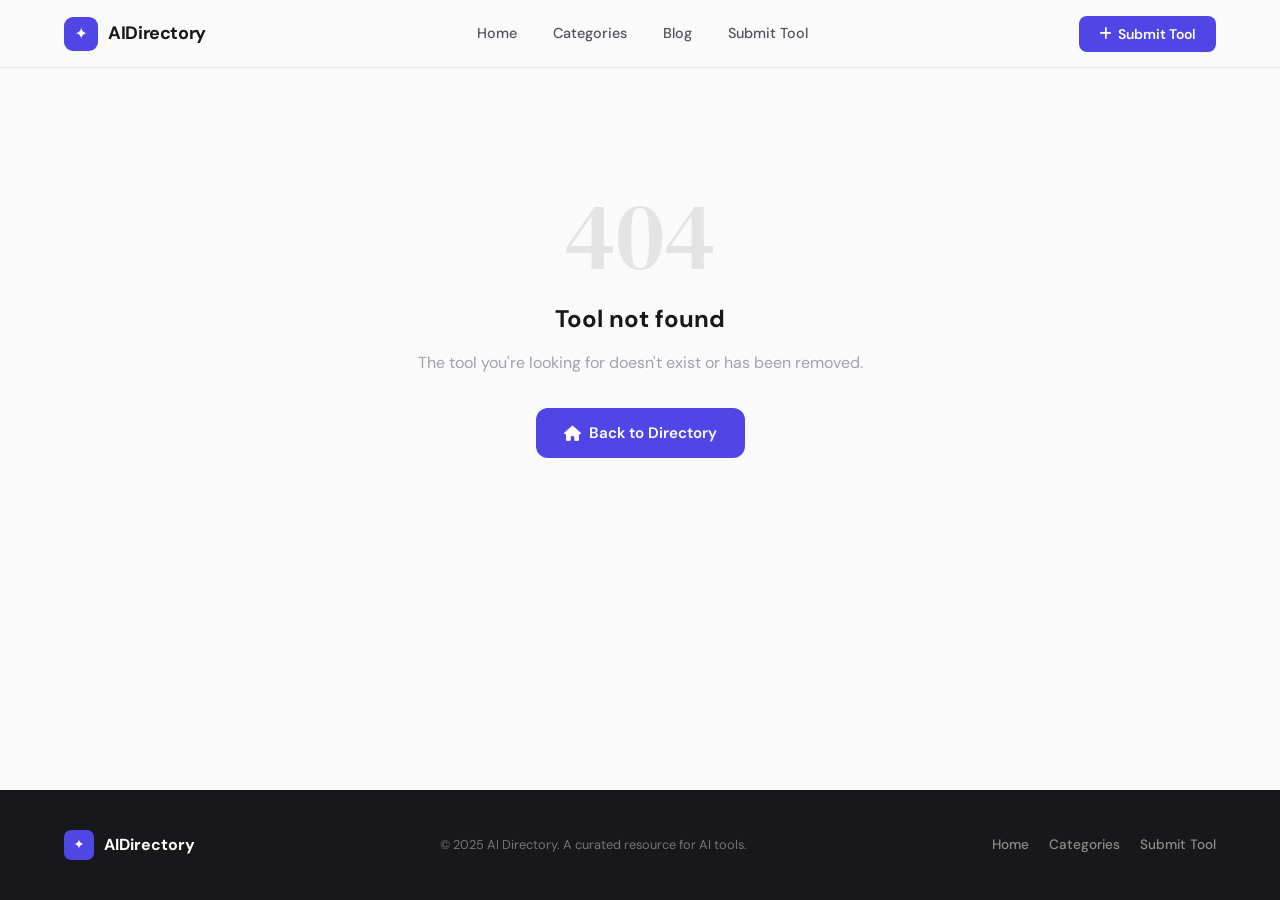
<file: tool-detail.html>
<!DOCTYPE html>
<html lang="en">
<head>
  <meta charset="UTF-8" />
  <meta name="viewport" content="width=device-width, initial-scale=1.0" />
  <title>Tool Detail — AI Directory</title>
  <meta name="description" content="Detailed information about this AI tool including features, pricing, and similar tools." />

  <!-- Favicon -->
  <link rel="icon" type="image/png" sizes="32x32" href="favicon-32x32.png" />
  <link rel="icon" type="image/png" sizes="16x16" href="favicon-16x16.png" />
  <link rel="apple-touch-icon" sizes="180x180" href="apple-touch-icon.png" />
  <link rel="icon" href="favicon.ico" />


  <!-- Google Analytics -->
  <script async src="https://www.googletagmanager.com/gtag/js?id=G-E45DKPYH9H"></script>
  <script>
    window.dataLayer = window.dataLayer || [];
    function gtag(){dataLayer.push(arguments);}
    gtag('js', new Date());
    gtag('config', 'G-E45DKPYH9H');
  </script>

  <link rel="stylesheet" href="style.css" />
  <link rel="stylesheet" href="https://cdnjs.cloudflare.com/ajax/libs/font-awesome/6.5.0/css/all.min.css" crossorigin="anonymous" />
</head>
<body>

<!-- ── NAVIGATION ── -->
<nav class="nav" role="navigation" aria-label="Main navigation">
  <div class="container nav__inner">
    <a href="index.html" class="nav__logo">
      <div class="nav__logo-icon" aria-hidden="true">✦</div>
      <span>AI<strong>Directory</strong></span>
    </a>

    <div class="nav__links" role="menubar">
      <a href="index.html" class="nav__link" role="menuitem">Home</a>
      <a href="category.html" class="nav__link" role="menuitem">Categories</a>
      <a href="blog.html" class="nav__link" role="menuitem">Blog</a>
      <a href="#" class="nav__link btn-submit" role="menuitem">Submit Tool</a>
    </div>

    <div class="nav__actions">
      <button class="btn-submit-nav" aria-label="Submit a tool">
        <i class="fas fa-plus" style="margin-right:6px"></i>Submit Tool
      </button>
      <button class="nav__hamburger" id="hamburger" aria-label="Open menu" aria-expanded="false" aria-controls="mobileMenu">
        <span></span><span></span><span></span>
      </button>
    </div>
  </div>
</nav>

<!-- Mobile Menu -->
<div class="nav__mobile" id="mobileMenu" role="dialog" aria-label="Mobile navigation">
  <ul class="nav__mobile-links">
    <li><a href="index.html" class="nav__mobile-link">Home</a></li>
    <li><a href="category.html" class="nav__mobile-link">Categories</a></li>
    <li><a href="blog.html" class="nav__mobile-link">Blog</a></li>
    <li><a href="#" class="nav__mobile-link mobile-submit">Submit Tool</a></li>
  </ul>
</div>

<main id="detailContent">
  <!-- ── DETAIL HERO ── -->
  <section class="detail-hero" aria-labelledby="detailName">
    <div class="container">

      <!-- Breadcrumb -->
      <nav class="breadcrumb" aria-label="Breadcrumb" style="margin-bottom:28px">
        <a href="index.html">Home</a>
        <i class="fas fa-chevron-right" aria-hidden="true"></i>
        <a href="category.html">Categories</a>
        <i class="fas fa-chevron-right" aria-hidden="true"></i>
        <a id="detailBreadcrumbCat" href="category.html">Category</a>
        <i class="fas fa-chevron-right" aria-hidden="true"></i>
        <span id="detailBreadcrumbTool" aria-current="page">Tool</span>
      </nav>

      <div class="detail-hero__inner">
        <div class="detail-hero__main">
          <div class="detail-hero__icon" id="detailIcon" aria-hidden="true">🤖</div>
          <h1 class="detail-hero__title" id="detailName">Tool Name</h1>

          <div class="detail-hero__badges">
            <span class="card__category-badge" id="detailCategory">Category</span>
            <span class="pricing-badge" id="detailPricing">Pricing</span>
          </div>

          <div class="detail-hero__rating" aria-label="Tool rating">
            <div class="stars" id="detailStars"></div>
            <span class="rating-num" id="detailRatingNum" style="font-size:1rem"></span>
            <span style="font-size:0.85rem;color:var(--text-muted);margin-left:4px">out of 5</span>
          </div>
        </div>

        <div class="detail-hero__actions">
          <a href="#" id="visitWebsite" class="btn-visit" target="_blank" rel="noopener noreferrer">
            <i class="fas fa-external-link-alt"></i> Visit Website
          </a>
          <a href="index.html" class="btn-back">
            <i class="fas fa-arrow-left"></i> Back to Directory
          </a>
        </div>
      </div>
    </div>
  </section>

  <!-- ── DETAIL BODY ── -->
  <div class="container detail-content">

    <!-- ── Main Content ── -->
    <div class="detail-main">
      <div class="detail-section">
        <h2 class="detail-section-title">About this tool</h2>
        <p class="detail-description" id="detailDesc">Loading…</p>
      </div>

      <div class="detail-section">
        <h2 class="detail-section-title">Key Features</h2>
        <ul class="features-list" id="featuresList" aria-label="Tool features">
          <!-- Rendered by JS -->
        </ul>
      </div>
    </div>

    <!-- ── Sidebar ── -->
    <aside class="detail-sidebar" aria-label="Tool information">

      <!-- Quick Info Card -->
      <div class="sidebar-card">
        <div class="sidebar-card-title">Quick Info</div>
        <div class="info-row">
          <span class="info-row__label">Rating</span>
          <span class="info-row__val" id="infoRating">—</span>
        </div>
        <div class="info-row">
          <span class="info-row__label">Pricing</span>
          <span class="info-row__val" id="infoPricing">—</span>
        </div>
        <div class="info-row">
          <span class="info-row__label">Category</span>
          <span class="info-row__val" id="infoCategory">—</span>
        </div>
      </div>

      <!-- Similar Tools Card -->
      <div class="sidebar-card" id="similarSection">
        <div class="sidebar-card-title">Similar Tools</div>
        <div class="similar-grid" id="similarGrid" aria-label="Similar tools">
          <!-- Rendered by JS -->
        </div>
      </div>

    </aside>
  </div>
</main>

<!-- ── FOOTER ── -->
<footer role="contentinfo">
  <div class="container footer__inner">
    <div class="footer__logo">
      <div class="footer__logo-icon" aria-hidden="true">✦</div>
      <span>AI<strong>Directory</strong></span>
    </div>
    <p class="footer__copy">© 2025 AI Directory. A curated resource for AI tools.</p>
    <nav class="footer__links" aria-label="Footer links">
      <a href="index.html" class="footer__link">Home</a>
      <a href="category.html" class="footer__link">Categories</a>
      <a href="#" class="footer__link btn-submit">Submit Tool</a>
    </nav>
  </div>
</footer>

<script src="data.js"></script>
<script src="script.js"></script>
</body>
</html>
</file>
<file: style.css>
/* ============================================
   AI TOOL DIRECTORY — STYLESHEET
   Aesthetic: Refined Editorial / Minimal Luxury
   ============================================ */

@import url('https://fonts.googleapis.com/css2?family=DM+Sans:ital,opsz,wght@0,9..40,300;0,9..40,400;0,9..40,500;0,9..40,600;0,9..40,700;1,9..40,300&family=DM+Serif+Display:ital@0;1&display=swap');

/* ── Variables ── */
:root {
  --accent: #4f46e5;
  --accent-light: #eef2ff;
  --accent-dark: #3730a3;
  --accent-glow: rgba(79, 70, 229, 0.15);

  --bg: #fafafa;
  --surface: #ffffff;
  --surface-2: #f4f4f5;
  --border: #e4e4e7;
  --border-light: #f0f0f2;

  --text-primary: #18181b;
  --text-secondary: #52525b;
  --text-muted: #a1a1aa;
  --text-inverse: #ffffff;

  --radius-sm: 8px;
  --radius-md: 12px;
  --radius-lg: 20px;
  --radius-xl: 28px;

  --shadow-sm: 0 1px 3px rgba(0,0,0,0.06), 0 1px 2px rgba(0,0,0,0.04);
  --shadow-md: 0 4px 16px rgba(0,0,0,0.08), 0 2px 4px rgba(0,0,0,0.04);
  --shadow-lg: 0 12px 40px rgba(0,0,0,0.1), 0 4px 12px rgba(0,0,0,0.06);
  --shadow-accent: 0 8px 30px rgba(79, 70, 229, 0.25);

  --transition: 200ms cubic-bezier(0.4, 0, 0.2, 1);
  --transition-slow: 350ms cubic-bezier(0.4, 0, 0.2, 1);

  --font-display: 'DM Serif Display', Georgia, serif;
  --font-body: 'DM Sans', system-ui, -apple-system, sans-serif;

  --container: 1200px;
  --nav-h: 68px;
}

/* ── Reset & Base ── */
*, *::before, *::after { box-sizing: border-box; margin: 0; padding: 0; }

html { scroll-behavior: smooth; -webkit-font-smoothing: antialiased; }

body {
  font-family: var(--font-body);
  background: var(--bg);
  color: var(--text-primary);
  line-height: 1.6;
  min-height: 100vh;
  display: flex;
  flex-direction: column;
}

img { max-width: 100%; display: block; }
a { color: inherit; text-decoration: none; }
button { cursor: pointer; border: none; background: none; font-family: inherit; }
ul { list-style: none; }

/* ── Layout ── */
.container {
  width: 100%;
  max-width: var(--container);
  margin-inline: auto;
  padding-inline: 24px;
}

main { flex: 1; }

/* ── NAVIGATION ── */
.nav {
  position: sticky;
  top: 0;
  z-index: 100;
  height: var(--nav-h);
  background: rgba(250, 250, 250, 0.88);
  backdrop-filter: blur(20px);
  -webkit-backdrop-filter: blur(20px);
  border-bottom: 1px solid var(--border);
  transition: box-shadow var(--transition);
}

.nav.scrolled { box-shadow: var(--shadow-sm); }

.nav__inner {
  height: 100%;
  display: flex;
  align-items: center;
  justify-content: space-between;
  gap: 32px;
}

.nav__logo {
  display: flex;
  align-items: center;
  gap: 10px;
  font-weight: 700;
  font-size: 1.125rem;
  letter-spacing: -0.02em;
  color: var(--text-primary);
  white-space: nowrap;
}

.nav__logo-icon {
  width: 34px;
  height: 34px;
  background: var(--accent);
  border-radius: 9px;
  display: flex;
  align-items: center;
  justify-content: center;
  font-size: 1rem;
  color: white;
  flex-shrink: 0;
}

.nav__links {
  display: flex;
  align-items: center;
  gap: 4px;
  flex: 1;
  justify-content: center;
}

.nav__link {
  padding: 8px 16px;
  border-radius: var(--radius-sm);
  font-size: 0.9rem;
  font-weight: 500;
  color: var(--text-secondary);
  transition: all var(--transition);
}

.nav__link:hover, .nav__link.active {
  color: var(--text-primary);
  background: var(--surface-2);
}

.nav__actions { display: flex; align-items: center; gap: 12px; }

.btn-submit-nav {
  padding: 9px 20px;
  background: var(--accent);
  color: white;
  border-radius: var(--radius-sm);
  font-size: 0.875rem;
  font-weight: 600;
  transition: all var(--transition);
  white-space: nowrap;
}

.btn-submit-nav:hover {
  background: var(--accent-dark);
  transform: translateY(-1px);
  box-shadow: var(--shadow-accent);
}

/* Hamburger */
.nav__hamburger {
  display: none;
  flex-direction: column;
  gap: 5px;
  padding: 8px;
  border-radius: var(--radius-sm);
  transition: background var(--transition);
  min-width: 44px;
  min-height: 44px;
  align-items: center;
  justify-content: center;
}

.nav__hamburger:hover { background: var(--surface-2); }

.nav__hamburger span {
  display: block;
  width: 22px;
  height: 2px;
  background: var(--text-primary);
  border-radius: 2px;
  transition: all var(--transition);
}

.nav__hamburger.open span:nth-child(1) { transform: translateY(7px) rotate(45deg); }
.nav__hamburger.open span:nth-child(2) { opacity: 0; transform: scaleX(0); }
.nav__hamburger.open span:nth-child(3) { transform: translateY(-7px) rotate(-45deg); }

/* Mobile menu */
.nav__mobile {
  display: none;
  position: fixed;
  top: var(--nav-h);
  left: 0;
  right: 0;
  background: var(--surface);
  border-bottom: 1px solid var(--border);
  padding: 16px 24px 24px;
  box-shadow: var(--shadow-md);
  z-index: 99;
  animation: slideDown 200ms ease;
}

@keyframes slideDown {
  from { opacity: 0; transform: translateY(-8px); }
  to { opacity: 1; transform: translateY(0); }
}

.nav__mobile.open { display: block; }

.nav__mobile-links {
  display: flex;
  flex-direction: column;
  gap: 4px;
  margin-bottom: 16px;
}

.nav__mobile-link {
  padding: 12px 16px;
  border-radius: var(--radius-sm);
  font-weight: 500;
  color: var(--text-secondary);
  transition: all var(--transition);
}

.nav__mobile-link:hover { background: var(--surface-2); color: var(--text-primary); }

/* ── HERO ── */
.hero {
  padding: 80px 0 64px;
  text-align: center;
  position: relative;
  overflow: hidden;
}

.hero::before {
  content: '';
  position: absolute;
  inset: 0;
  background: radial-gradient(ellipse 80% 60% at 50% 0%, var(--accent-light) 0%, transparent 70%);
  pointer-events: none;
}

.hero__tag {
  display: inline-flex;
  align-items: center;
  gap: 6px;
  padding: 6px 14px;
  background: var(--accent-light);
  color: var(--accent);
  border-radius: 100px;
  font-size: 0.8rem;
  font-weight: 600;
  letter-spacing: 0.04em;
  text-transform: uppercase;
  margin-bottom: 24px;
}

.hero__title {
  font-family: var(--font-display);
  font-size: clamp(2.5rem, 6vw, 4rem);
  font-weight: 400;
  line-height: 1.1;
  letter-spacing: -0.02em;
  color: var(--text-primary);
  margin-bottom: 20px;
  max-width: 700px;
  margin-inline: auto;
}

.hero__title em {
  font-style: italic;
  color: var(--accent);
}

.hero__subtitle {
  font-size: 1.1rem;
  color: var(--text-secondary);
  max-width: 480px;
  margin-inline: auto;
  margin-bottom: 40px;
  font-weight: 300;
}

.hero__search {
  display: flex;
  align-items: center;
  max-width: 560px;
  margin-inline: auto;
  background: var(--surface);
  border: 1.5px solid var(--border);
  border-radius: var(--radius-xl);
  padding: 6px 6px 6px 20px;
  gap: 12px;
  box-shadow: var(--shadow-md);
  transition: all var(--transition);
}

.hero__search:focus-within {
  border-color: var(--accent);
  box-shadow: 0 0 0 4px var(--accent-glow), var(--shadow-md);
}

.hero__search i {
  color: var(--text-muted);
  font-size: 1rem;
  flex-shrink: 0;
}

.hero__search input {
  flex: 1;
  border: none;
  outline: none;
  font-family: inherit;
  font-size: 0.975rem;
  background: transparent;
  color: var(--text-primary);
  min-width: 0;
}

.hero__search input::placeholder { color: var(--text-muted); }

.hero__search-btn {
  padding: 11px 24px;
  background: var(--accent);
  color: white;
  border-radius: 100px;
  font-size: 0.875rem;
  font-weight: 600;
  transition: all var(--transition);
  white-space: nowrap;
}

.hero__search-btn:hover {
  background: var(--accent-dark);
  transform: translateY(-1px);
}

.hero__stats {
  display: flex;
  align-items: center;
  justify-content: center;
  gap: 40px;
  margin-top: 48px;
}

.hero__stat { text-align: center; }

.hero__stat-num {
  font-family: var(--font-display);
  font-size: 2rem;
  color: var(--text-primary);
  line-height: 1;
}

.hero__stat-label {
  font-size: 0.8rem;
  color: var(--text-muted);
  font-weight: 500;
  margin-top: 4px;
  text-transform: uppercase;
  letter-spacing: 0.06em;
}

.hero__stat-divider {
  width: 1px;
  height: 40px;
  background: var(--border);
}

/* ── FILTERS ── */
.filters {
  padding: 0 0 32px;
  position: relative;
}

.filters__inner {
  display: flex;
  align-items: center;
  gap: 16px;
  flex-wrap: wrap;
}

.filters__cats {
  display: flex;
  align-items: center;
  gap: 8px;
  overflow-x: auto;
  flex: 1;
  padding-bottom: 4px;
  -ms-overflow-style: none;
  scrollbar-width: none;
}
.filters__cats::-webkit-scrollbar { display: none; }

.filter-btn {
  padding: 8px 18px;
  border-radius: 100px;
  font-size: 0.85rem;
  font-weight: 500;
  color: var(--text-secondary);
  background: var(--surface);
  border: 1.5px solid var(--border);
  white-space: nowrap;
  transition: all var(--transition);
  min-height: 44px;
  display: inline-flex;
  align-items: center;
}

.filter-btn:hover {
  border-color: var(--accent);
  color: var(--accent);
  background: var(--accent-light);
}

.filter-btn.active {
  background: var(--accent);
  border-color: var(--accent);
  color: white;
}

.filters__sort {
  display: flex;
  align-items: center;
  gap: 8px;
  flex-shrink: 0;
}

.sort-label {
  font-size: 0.85rem;
  color: var(--text-muted);
  font-weight: 500;
  white-space: nowrap;
}

.sort-select {
  padding: 9px 14px;
  border: 1.5px solid var(--border);
  border-radius: var(--radius-sm);
  font-size: 0.875rem;
  font-family: inherit;
  background: var(--surface);
  color: var(--text-primary);
  outline: none;
  cursor: pointer;
  transition: border-color var(--transition);
  min-height: 44px;
}

.sort-select:focus { border-color: var(--accent); }

/* ── SECTION HEADER ── */
.section-header {
  display: flex;
  align-items: baseline;
  justify-content: space-between;
  margin-bottom: 24px;
  flex-wrap: wrap;
  gap: 8px;
}

.section-title {
  font-size: 1.1rem;
  font-weight: 600;
  color: var(--text-primary);
}

.section-count {
  font-size: 0.875rem;
  color: var(--text-muted);
}

/* ── TOOL GRID ── */
.tools-section { padding-bottom: 80px; }

.tools-grid {
  display: grid;
  grid-template-columns: repeat(3, 1fr);
  gap: 20px;
  margin-bottom: 40px;
}

/* ── TOOL CARD ── */
.tool-card {
  background: var(--surface);
  border: 1.5px solid var(--border);
  border-radius: var(--radius-lg);
  padding: 24px;
  cursor: pointer;
  transition: all var(--transition-slow);
  display: flex;
  flex-direction: column;
  gap: 16px;
  position: relative;
  overflow: hidden;
}

.tool-card::before {
  content: '';
  position: absolute;
  inset: 0;
  background: linear-gradient(135deg, var(--accent-light) 0%, transparent 60%);
  opacity: 0;
  transition: opacity var(--transition-slow);
  pointer-events: none;
}

.tool-card:hover {
  border-color: var(--accent);
  box-shadow: var(--shadow-lg);
  transform: translateY(-3px);
}

.tool-card:hover::before { opacity: 1; }

.card__header {
  display: flex;
  align-items: flex-start;
  gap: 14px;
}

.card__icon {
  width: 52px;
  height: 52px;
  border-radius: var(--radius-md);
  background: var(--surface-2);
  display: flex;
  align-items: center;
  justify-content: center;
  font-size: 1.5rem;
  flex-shrink: 0;
  border: 1px solid var(--border-light);
  transition: background var(--transition);
  overflow: hidden;
}

.card__icon img {
  width: 32px;
  height: 32px;
  object-fit: contain;
  border-radius: 6px;
}

.tool-card:hover .card__icon { background: var(--accent-light); }

.card__meta { flex: 1; min-width: 0; }

.card__name {
  font-size: 1rem;
  font-weight: 700;
  color: var(--text-primary);
  letter-spacing: -0.01em;
  margin-bottom: 6px;
  white-space: nowrap;
  overflow: hidden;
  text-overflow: ellipsis;
}

.card__category-badge {
  display: inline-flex;
  align-items: center;
  gap: 4px;
  font-size: 0.75rem;
  font-weight: 600;
  color: var(--accent);
  background: var(--accent-light);
  padding: 3px 10px;
  border-radius: 100px;
  letter-spacing: 0.02em;
}

.card__pricing {
  position: absolute;
  top: 20px;
  right: 20px;
}

.pricing-badge {
  font-size: 0.7rem;
  font-weight: 700;
  letter-spacing: 0.08em;
  text-transform: uppercase;
  padding: 4px 10px;
  border-radius: 100px;
}

.pricing-badge.free {
  background: #dcfce7;
  color: #16a34a;
}

.pricing-badge.freemium {
  background: #fef9c3;
  color: #854d0e;
}

.pricing-badge.paid {
  background: #fce7f3;
  color: #9d174d;
}

.card__rating {
  display: flex;
  align-items: center;
  gap: 8px;
}

.stars {
  display: flex;
  gap: 3px;
  align-items: center;
}

/* All 5 stars always show */
.star {
  font-size: 0.95rem;
  line-height: 1;
  display: inline-flex;
  align-items: center;
}

/* Filled star — golden yellow */
.star.filled { color: #f59e0b; }

/* Half star — golden yellow */
.star.half { color: #f59e0b; }

/* Empty star — light gray */
.star.empty { color: #d1d5db; }

.rating-num {
  font-size: 0.8rem;
  font-weight: 600;
  color: var(--text-secondary);
}

.card__desc {
  font-size: 0.875rem;
  color: var(--text-secondary);
  line-height: 1.6;
  display: -webkit-box;
  -webkit-line-clamp: 2;
  -webkit-box-orient: vertical;
  overflow: hidden;
  flex: 1;
}

.card__arrow {
  display: flex;
  align-items: center;
  justify-content: flex-end;
  margin-top: auto;
}

.card__arrow-btn {
  display: inline-flex;
  align-items: center;
  gap: 8px;
  font-size: 0.8rem;
  font-weight: 700;
  color: var(--accent);
  background: var(--accent-light);
  padding: 7px 14px;
  border-radius: 100px;
  border: 1.5px solid var(--accent);
  transition: all var(--transition);
  letter-spacing: 0.01em;
}

.tool-card:hover .card__arrow-btn {
  background: var(--accent);
  color: white;
  gap: 12px;
  box-shadow: 0 4px 12px rgba(79,70,229,0.3);
}

/* ── LOAD MORE ── */
.load-more-wrap {
  text-align: center;
  padding-top: 8px;
}

.btn-load-more {
  padding: 13px 36px;
  background: var(--surface);
  border: 1.5px solid var(--border);
  border-radius: 100px;
  font-size: 0.9rem;
  font-weight: 600;
  color: var(--text-secondary);
  transition: all var(--transition);
  min-height: 48px;
}

.btn-load-more:hover {
  border-color: var(--accent);
  color: var(--accent);
  background: var(--accent-light);
  transform: translateY(-1px);
  box-shadow: var(--shadow-sm);
}

/* ── EMPTY STATE ── */
.empty-state {
  grid-column: 1 / -1;
  text-align: center;
  padding: 80px 24px;
  display: flex;
  flex-direction: column;
  align-items: center;
  gap: 12px;
}

.empty-state__icon {
  font-size: 3rem;
  margin-bottom: 8px;
  opacity: 0.5;
}

.empty-state__title {
  font-size: 1.125rem;
  font-weight: 700;
  color: var(--text-primary);
}

.empty-state__desc { font-size: 0.9rem; color: var(--text-muted); }

/* ── CATEGORY PAGE ── */
.category-hero {
  padding: 60px 0 48px;
  border-bottom: 1px solid var(--border);
  margin-bottom: 48px;
}

.breadcrumb {
  display: flex;
  align-items: center;
  gap: 8px;
  font-size: 0.85rem;
  color: var(--text-muted);
  margin-bottom: 20px;
}

.breadcrumb a { color: var(--text-muted); transition: color var(--transition); }
.breadcrumb a:hover { color: var(--accent); }
.breadcrumb i { font-size: 0.7rem; }

.category-hero__icon {
  font-size: 2.5rem;
  margin-bottom: 12px;
}

.category-hero__title {
  font-family: var(--font-display);
  font-size: clamp(2rem, 5vw, 3rem);
  font-weight: 400;
  letter-spacing: -0.02em;
  margin-bottom: 12px;
}

.category-hero__meta {
  display: flex;
  align-items: center;
  gap: 16px;
  font-size: 0.9rem;
  color: var(--text-secondary);
}

/* ── TOOL DETAIL PAGE ── */
.detail-hero {
  padding: 60px 0 48px;
  background: linear-gradient(180deg, var(--accent-light) 0%, transparent 100%);
  margin-bottom: 0;
}

.detail-hero__inner {
  display: grid;
  grid-template-columns: 1fr auto;
  gap: 48px;
  align-items: start;
}

.detail-hero__icon {
  width: 80px;
  height: 80px;
  border-radius: var(--radius-lg);
  background: var(--surface);
  border: 1.5px solid var(--border);
  display: flex;
  align-items: center;
  justify-content: center;
  font-size: 2.2rem;
  margin-bottom: 20px;
  box-shadow: var(--shadow-sm);
  overflow: hidden;
}

.detail-hero__icon img {
  width: 48px;
  height: 48px;
  object-fit: contain;
  border-radius: 8px;
}

.detail-hero__title {
  font-family: var(--font-display);
  font-size: clamp(2rem, 5vw, 3rem);
  font-weight: 400;
  letter-spacing: -0.02em;
  margin-bottom: 16px;
  color: var(--text-primary);
}

.detail-hero__badges {
  display: flex;
  align-items: center;
  gap: 12px;
  flex-wrap: wrap;
  margin-bottom: 20px;
}

.detail-hero__rating {
  display: flex;
  align-items: center;
  gap: 8px;
}

/* Bigger stars on detail page */
.detail-hero__rating .star {
  font-size: 1.4rem;
}

.detail-hero__actions { display: flex; flex-direction: column; gap: 12px; align-items: flex-end; }

.btn-visit {
  display: inline-flex;
  align-items: center;
  gap: 8px;
  padding: 14px 28px;
  background: var(--accent);
  color: white;
  border-radius: var(--radius-md);
  font-size: 0.95rem;
  font-weight: 600;
  transition: all var(--transition);
  white-space: nowrap;
}

.btn-visit:hover {
  background: var(--accent-dark);
  transform: translateY(-2px);
  box-shadow: var(--shadow-accent);
}

.btn-back {
  display: inline-flex;
  align-items: center;
  gap: 6px;
  font-size: 0.85rem;
  font-weight: 500;
  color: var(--text-muted);
  padding: 8px 16px;
  border-radius: var(--radius-sm);
  transition: all var(--transition);
  border: 1.5px solid var(--border);
  background: var(--surface);
}

.btn-back:hover { color: var(--accent); border-color: var(--accent); background: var(--accent-light); }

/* Detail Content */
.detail-content {
  display: grid;
  grid-template-columns: 2fr 1fr;
  gap: 48px;
  padding: 48px 0 80px;
  align-items: start;
}

.detail-section {
  margin-bottom: 40px;
}

.detail-section:last-child { margin-bottom: 0; }

.detail-section-title {
  font-size: 0.75rem;
  font-weight: 700;
  letter-spacing: 0.1em;
  text-transform: uppercase;
  color: var(--text-muted);
  margin-bottom: 16px;
}

.detail-description {
  font-size: 1rem;
  line-height: 1.8;
  color: var(--text-secondary);
}

.features-list {
  display: flex;
  flex-direction: column;
  gap: 10px;
}

.feature-item {
  display: flex;
  align-items: center;
  gap: 12px;
  font-size: 0.9rem;
  color: var(--text-secondary);
  padding: 12px 16px;
  background: var(--surface-2);
  border-radius: var(--radius-md);
  border: 1px solid var(--border-light);
}

.feature-item i {
  color: var(--accent);
  font-size: 0.85rem;
  flex-shrink: 0;
  width: 16px;
  text-align: center;
}

/* Detail sidebar */
.detail-sidebar {
  position: sticky;
  top: calc(var(--nav-h) + 24px);
  display: flex;
  flex-direction: column;
  gap: 24px;
}

.sidebar-card {
  background: var(--surface);
  border: 1.5px solid var(--border);
  border-radius: var(--radius-lg);
  padding: 24px;
}

.sidebar-card-title {
  font-size: 0.75rem;
  font-weight: 700;
  letter-spacing: 0.1em;
  text-transform: uppercase;
  color: var(--text-muted);
  margin-bottom: 16px;
}

.info-row {
  display: flex;
  align-items: center;
  justify-content: space-between;
  padding: 10px 0;
  border-bottom: 1px solid var(--border-light);
  font-size: 0.875rem;
}

.info-row:last-child { border-bottom: none; }
.info-row__label { color: var(--text-muted); font-weight: 500; }
.info-row__val { color: var(--text-primary); font-weight: 600; }

/* Similar Tools */
.similar-grid {
  display: flex;
  flex-direction: column;
  gap: 12px;
}

.similar-card {
  display: flex;
  align-items: center;
  gap: 14px;
  padding: 14px;
  background: var(--surface-2);
  border: 1px solid var(--border-light);
  border-radius: var(--radius-md);
  cursor: pointer;
  transition: all var(--transition);
}

.similar-card:hover {
  border-color: var(--accent);
  background: var(--accent-light);
}

.similar-card__icon {
  width: 40px;
  height: 40px;
  border-radius: var(--radius-sm);
  background: var(--surface);
  display: flex;
  align-items: center;
  justify-content: center;
  font-size: 1.2rem;
  flex-shrink: 0;
  border: 1px solid var(--border);
  overflow: hidden;
}

.similar-card__icon img {
  width: 26px;
  height: 26px;
  object-fit: contain;
  border-radius: 4px;
}

.similar-card__info { flex: 1; min-width: 0; }

.similar-card__name {
  font-size: 0.875rem;
  font-weight: 600;
  color: var(--text-primary);
  margin-bottom: 2px;
}

.similar-card__rating { font-size: 0.75rem; color: var(--text-muted); }

/* ── FOOTER ── */
footer {
  background: var(--text-primary);
  color: var(--text-inverse);
  padding: 40px 0;
}

.footer__inner {
  display: flex;
  align-items: center;
  justify-content: space-between;
  gap: 24px;
  flex-wrap: wrap;
}

.footer__logo {
  display: flex;
  align-items: center;
  gap: 10px;
  font-weight: 700;
  font-size: 1rem;
}

.footer__logo-icon {
  width: 30px;
  height: 30px;
  background: var(--accent);
  border-radius: 7px;
  display: flex;
  align-items: center;
  justify-content: center;
  font-size: 0.85rem;
}

.footer__copy {
  font-size: 0.8rem;
  color: rgba(255,255,255,0.4);
  text-align: center;
}

.footer__links {
  display: flex;
  gap: 20px;
}

.footer__link {
  font-size: 0.85rem;
  color: rgba(255,255,255,0.5);
  font-weight: 500;
  transition: color var(--transition);
}

.footer__link:hover { color: rgba(255,255,255,0.9); }

/* ── ANIMATIONS ── */
@keyframes fadeInUp {
  from { opacity: 0; transform: translateY(16px); }
  to { opacity: 1; transform: translateY(0); }
}

.tool-card { animation: fadeInUp 300ms ease both; }
.tool-card:nth-child(1) { animation-delay: 0ms; }
.tool-card:nth-child(2) { animation-delay: 40ms; }
.tool-card:nth-child(3) { animation-delay: 80ms; }
.tool-card:nth-child(4) { animation-delay: 120ms; }
.tool-card:nth-child(5) { animation-delay: 160ms; }
.tool-card:nth-child(6) { animation-delay: 200ms; }

/* ── NOT FOUND ── */
.not-found {
  text-align: center;
  padding: 120px 24px;
}

.not-found__code {
  font-family: var(--font-display);
  font-size: 6rem;
  color: var(--border);
  line-height: 1;
  margin-bottom: 16px;
}

.not-found__title {
  font-size: 1.5rem;
  font-weight: 700;
  margin-bottom: 12px;
}

.not-found__desc {
  color: var(--text-muted);
  margin-bottom: 32px;
}

.btn-primary {
  display: inline-flex;
  align-items: center;
  gap: 8px;
  padding: 13px 28px;
  background: var(--accent);
  color: white;
  border-radius: var(--radius-md);
  font-size: 0.95rem;
  font-weight: 600;
  transition: all var(--transition);
}

.btn-primary:hover {
  background: var(--accent-dark);
  transform: translateY(-1px);
  box-shadow: var(--shadow-accent);
}

/* ── FOCUS STATES (Accessibility) ── */
:focus-visible {
  outline: 2px solid var(--accent);
  outline-offset: 3px;
  border-radius: 4px;
}

/* ── RESPONSIVE ── */
@media (max-width: 1024px) {
  .tools-grid { grid-template-columns: repeat(2, 1fr); }
  .detail-content { grid-template-columns: 1fr; gap: 32px; }
  .detail-sidebar { position: static; }
  .detail-hero__inner { grid-template-columns: 1fr; gap: 24px; }
  .detail-hero__actions { align-items: flex-start; }
}

@media (max-width: 768px) {
  .nav__links, .nav__actions .btn-submit-nav { display: none; }
  .nav__hamburger { display: flex; }

  .hero { padding: 48px 0 40px; }
  .hero__stats { gap: 24px; }
  .hero__stat-num { font-size: 1.5rem; }

  .filters__inner { flex-wrap: nowrap; align-items: center; }
  .filters__sort { flex-shrink: 0; }

  .tools-grid { grid-template-columns: 1fr; }

  .category-hero { padding: 40px 0 32px; }
  .section-header { flex-direction: column; align-items: flex-start; }

  .footer__inner { flex-direction: column; text-align: center; }
  .footer__links { justify-content: center; }
}

@media (max-width: 480px) {
  .container { padding-inline: 16px; }
  .hero__search { padding: 6px 6px 6px 14px; }
  .hero__search-btn { padding: 10px 16px; font-size: 0.8rem; }
  .hero__stats { display: none; }
  .tool-card { padding: 18px; }
}

/* ── UTILITY ── */
.hidden { display: none !important; }
.sr-only {
  position: absolute;
  width: 1px; height: 1px;
  padding: 0; margin: -1px;
  overflow: hidden; clip: rect(0,0,0,0);
  border: 0;
}
</file>
